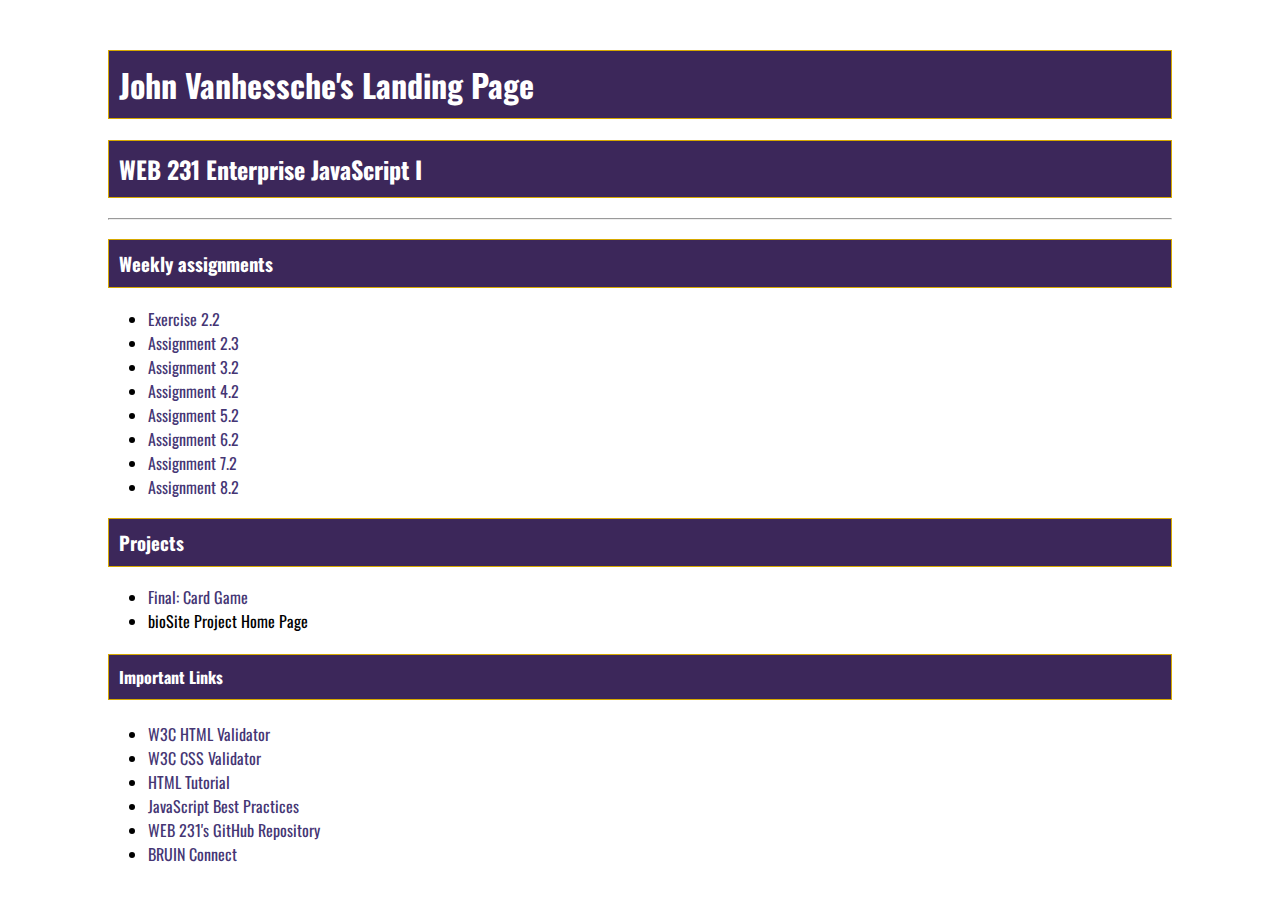
<file: index.html>
<!--
    Title: index.html
    Author: John Vanhessche
    Date: 7/11/2022
    Description: Landing page for WEB-231
    
    History:
    7/11/2022 - Added anchor link to assignment 8.2
    7/5/2022 - Added anchor link to assignment 7.2
    6/28/2022 - Added anchor link to assignment 6.2
    6/26/2022 - Added anchor link to assignment 5.2
    6/19/2022 - Added anchor link to assignment 4.2
    6/12/2022 - Added anchor link to assignment 3.2
    6/5/2022 - added anchor link to assignment 2.2, and 2.3.   
    
-->

<!DOCTYPE html>
<html lang="en">
<head>
    <meta charset="UTF-8">
    <meta http-equiv="X-UA-Compatible" content="IE=edge">
    <meta name="viewport" content="width=device-width, initial-scale=1.0">   
    <link rel="stylesheet" type="text/css" href="site.css"/>
    <link href="https://fonts.googleapis.com/css2?family=Oswald:wght@300;400;500;700&display=swap" rel="stylesheet">
    
    <title>WEB 231</title>
</head>
<body>
    <div id="container">
        <h1>John Vanhessche's Landing Page</h1>
        <h2>WEB 231 Enterprise JavaScript I</h2>
        <hr>
        <h3>Weekly assignments</h3>
        <ul>
            <li><a href="./week-2/vanhessche-exercise2.html">Exercise 2.2</a></li>
            <li><a href="./week-2/vanhessche-payroll.html">Assignment 2.3</a></li>
            <li><a href="./week-3/vanhessche-temp-conversion.html">Assignment 3.2</a></li>
            <li><a href="./week-4/vanhessche-number-game.html">Assignment 4.2</a></li> 
            <li><a href="./week-5/vanhessche-sequence-game.html">Assignment 5.2</a></li>
            <li><a href="./week-6/vanhessche-in-n-out-books.html">Assignment 6.2</a></li>
            <li><a href="./week-7/vanhessche-javazon.html">Assignment 7.2</a></li>
            <li><a href="./week-8/vanhessche-alphabet-game.html">Assignment 8.2</a></li>
        </ul>
        <h3>Projects</h3>
        <ul>
            <li><a href="./week-9/vanhessche-card-game.html">Final: Card Game</a></li>
            <li>bioSite Project Home Page</li>
        </ul>
        <h4>Important Links</h4>
        
        <ul>
            <li><a href="https://validator.w3.org/  ">W3C HTML Validator</a></li>
            <li><a href="http://jigsaw.w3.org/css-validator/ ">W3C CSS Validator</a></li>
            <li><a href="https://www.w3schools.com/html/">HTML Tutorial</a></li>
            <li><a href="https://www.w3schools.com/js/js_best_practices.asp  ">JavaScript Best Practices</a></li>
            <li><a href="https://github.com/buwebdev/web-231 ">WEB 231's GitHub Repository</a></li>
            <li><a href="https://bruinconnect.bellevue.edu/ ">BRUIN Connect</a></li>
        </ul>
    </div>
</body>
</html>
</file>
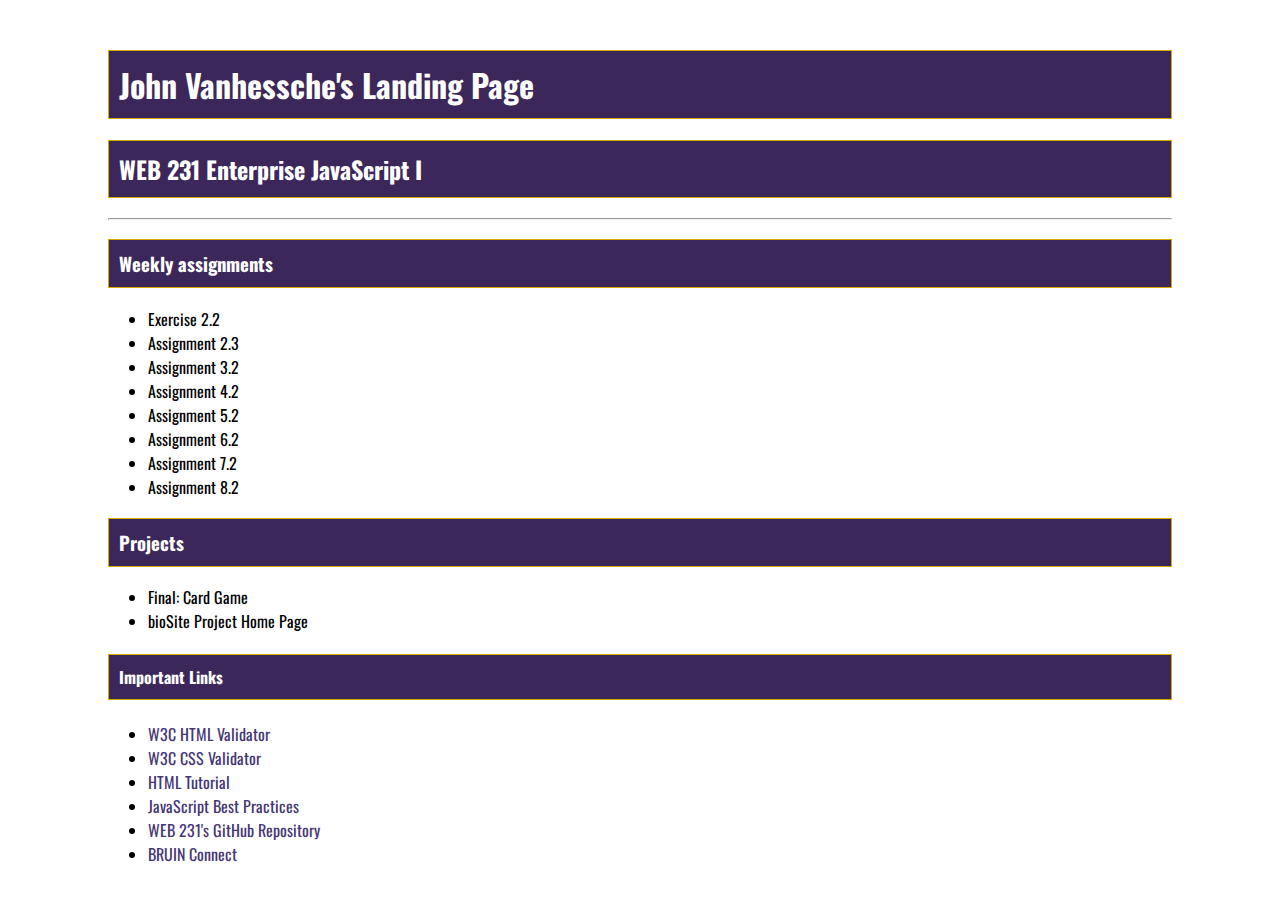
<file: week-1/assignment-3/index.html>
<!DOCTYPE html>
<html lang="en">
<head>
    <meta charset="UTF-8">
    <meta http-equiv="X-UA-Compatible" content="IE=edge">
    <meta name="viewport" content="width=<div>, initial-scale=1.0">    
    <link rel="stylesheet" type="text/css" href="site.css"/>
    <link href="https://fonts.googleapis.com/css2?family=Oswald:wght@300;400;500;700&display=swap" rel="stylesheet">
    
    <title>WEB 231</title>
</head>
<body>
    <div id="container">
        <h1>John Vanhessche's Landing Page</h1>
        <h2>WEB 231 Enterprise JavaScript I</h2>
        <hr>
        <h3>Weekly assignments</h3>
        <ul>
            <li>Exercise 2.2</li>
            <li>Assignment 2.3</li>
            <li>Assignment 3.2</li>
            <li>Assignment 4.2</li>
            <li>Assignment 5.2</li>
            <li>Assignment 6.2</li>
            <li>Assignment 7.2</li>
            <li>Assignment 8.2</li>
        </ul>
        <h3>Projects</h3>
        <ul>
            <li>Final: Card Game</li>
            <li>bioSite Project Home Page</li>
        </ul>
        <h4>Important Links</h4>
        
        <ul>
            <li><a href="https://validator.w3.org/  ">W3C HTML Validator</a></li>
            <li><a href="http://jigsaw.w3.org/css-validator/ ">W3C CSS Validator</a></li>
            <li><a href="https://www.w3schools.com/html/">HTML Tutorial</a></li>
            <li><a href="https://www.w3schools.com/js/js_best_practices.asp  ">JavaScript Best Practices</a></li>
            <li><a href="https://github.com/buwebdev/web-231 ">WEB 231's GitHub Repository</a></li>
            <li><a href="https://bruinconnect.bellevue.edu/ ">BRUIN Connect</a></li>
        </ul>
    </div>
</body>
</html>
</file>
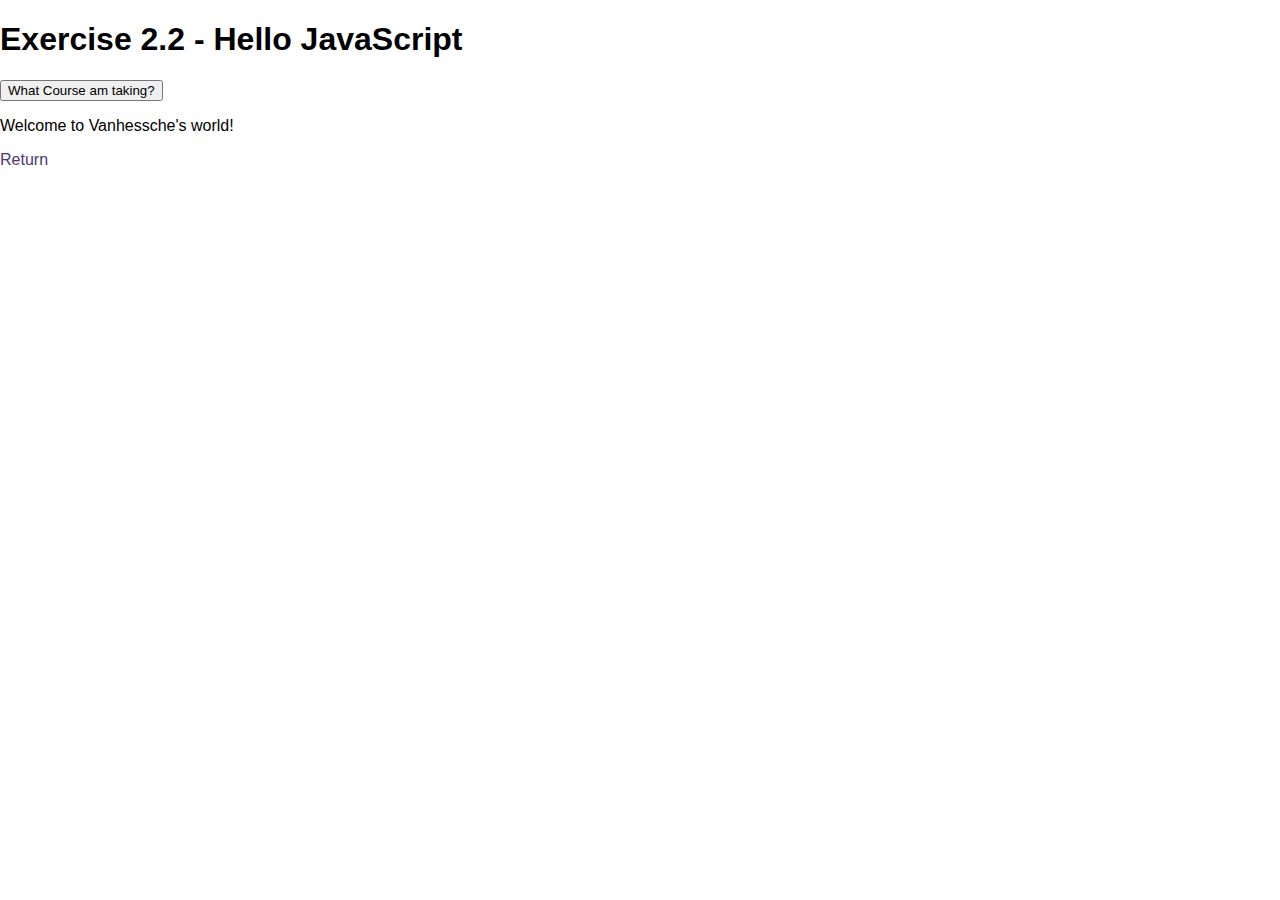
<file: week-2/vanhessche-exercise2.html>
<!--
    Title: vanhessche-exercise2.html
    Author: John Vanhessche
    Date: 6/5/2022
    Description: HTML file for exercise 2.2
-->

<!DOCTYPE html>
<html lang="en">
<head>
    <meta charset="UTF-8">
    <meta http-equiv="X-UA-Compatible" content="IE=edge">
    <meta name="viewport" content="width=<device-width>, initial-scale=1.0">
    <link rel="stylesheet" type="text/css" href="../global.css">
    <title>Exercise 2.2</title>
</head>
<body>
    <h1>Exercise 2.2 - Hello JavaScript</h1>
    <button type="button" id="btnMyCourse">What Course am taking?</button>
    <p id="txtMyWorld">here</p>
    <a class="return-home" href="../index.html">Return</a>


    <script>
        //changes innerText of paragraph
        document.getElementById("txtMyWorld").innerHTML = "Welcome to Vanhessche's world!";

        //creates window alert upon button click.
        document.querySelector("#btnMyCourse").addEventListener("click", function() {
            alert("Web 231 - Enterprise JavaScript I");
        })
    </script>
    
</body>    
</html>
</file>
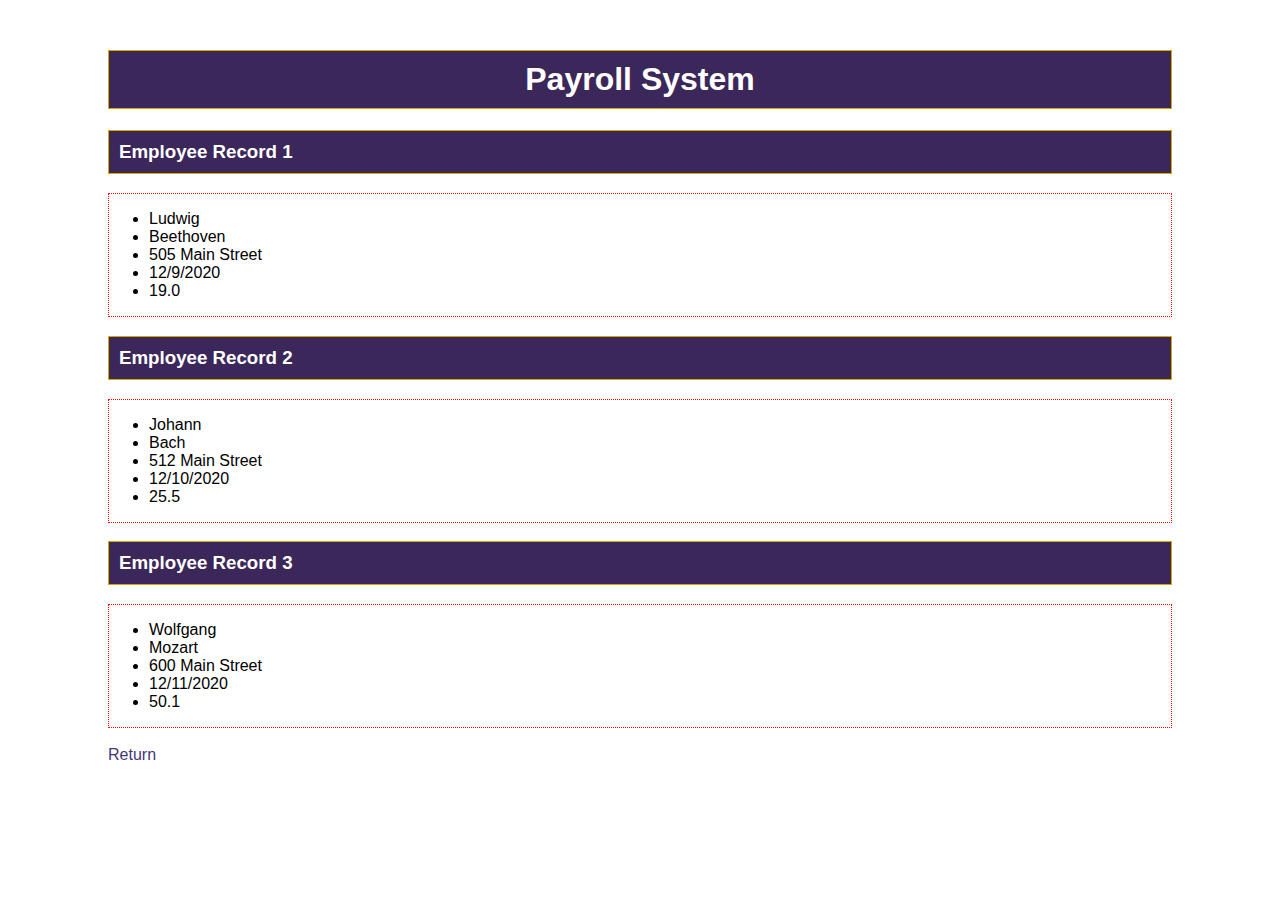
<file: week-2/vanhessche-payroll.html>
<!--
    Title: vanhessche-payroll.html
    Author: John Vanhessche
    Date: 6/5/2022
    Description: html page for assignment 2.3.
-->

<!DOCTYPE html>
<html lang="en">
<head>
    <meta charset="UTF-8">
    <meta http-equiv="X-UA-Compatible" content="IE=edge">
    <meta name="viewport" content="width=device-width, initial-scale=1.0">
    <link rel="stylesheet" type="text/css" href="../site.css"/>  
    <link rel="stylesheet" type="text/css" href="vanhessche-payroll.css"/>   
    <title>Payroll</title>
</head>
<body>
    <div id="container">
        <h1 id="payroll-header">Payroll System</h1>
        <h3>Employee Record 1</h3>
        <div class="record">
            <ul>
                <li id="txtFirstNameLudwig"></li>
                <li id="txtLastNameBeethoven"></li>
                <li id="txtAddressLudwig"></li>
                <li id="txtHireDateLudwig"></li>
                <li id="txtPayRateLudwig"></li>
            </ul>
        </div>
        <h3>Employee Record 2</h3>
        <div class="record">
            <ul>
                <li id="txtFirstNameJohann"></li>
                <li id="txtLastNameBach"></li>
                <li id="txtAddressJohann"></li>
                <li id="txtHireDateJohann"></li>
                <li id="txtPayRateJohann"></li>
            </ul>
        </div>
        <h3>Employee Record 3</h3>
        <div class="record">
            <ul>
                <li id="txtFirstNameWolfgang"></li>
                <li id="txtLastNameMozart"></li>
                <li id="txtAddressWolfgang"></li>
                <li id="txtHireDateWolfgang"></li>
                <li id="txtPayRateWolfgang"></li>
            </ul>
        </div>
        
        <br>
        <a href="../index.html">Return</a>

    </div>   

    <script>
    //Declaration of record variables
    //ToDo - These could probably be arrays, with a for loop to set the innerHTML.  I would set array such as let firstName = ["Ludwig", "Johann", "Wolfgang"];  This way
    //you're only declaring five variables instead of 15.  Also, what if you add a 4th employee?  It'd be much easier to another record to an array, rather than
    //declaring more variables.  I didn't want to take this approach because the assignment specifically says to create each variable independently.  
    //The id's in the html would change to something like txtFirstName0, 1, 2, and so forth.
        
        let firstNameRec1 = "Ludwig";
        let lastNameRec1 = "Beethoven";
        let addressRec1 = "505 Main Street";
        let hireDateRec1 = "12/9/2020";
        let payRateRec1 = 18.95467;

        let firstNameRec2 = "Johann";
        let lastNameRec2 = "Bach";
        let addressRec2 = "512 Main Street";
        let hireDateRec2 = "12/10/2020";
        let payRateRec2 = 25.54356;

        let firstNameRec3 = "Wolfgang";
        let lastNameRec3 = "Mozart";
        let addressRec3 = "600 Main Street";
        let hireDateRec3 = "12/11/2020";
        let payRateRec3 = 50.10354;
        
    //changing innerHTML of lists.
    //ToDo:  For each of these I would do a for loop to loop through an array. For example, for the first name, I'd use something like: 
    //   for (i = 0; i < txtFirstName[i].length; i++){
    //       document.getElementByID(txtFirstName[i]).innerHtml = firstName[i];
    // }
    // Haven't learned about for loops in this class yet, so followed the assignment instructions as given.  

        //First Name
        document.getElementById("txtFirstNameLudwig").innerHTML = firstNameRec1;
        document.getElementById("txtFirstNameJohann").innerHTML = firstNameRec2;
        document.getElementById("txtFirstNameWolfgang").innerHTML = firstNameRec3;

        //Last Name
        document.getElementById("txtLastNameBeethoven").innerHTML = lastNameRec1;
        document.getElementById("txtLastNameBach").innerHTML = lastNameRec2;
        document.getElementById("txtLastNameMozart").innerHTML = lastNameRec3;

        //Address
        document.getElementById("txtAddressLudwig").innerHTML = addressRec1;
        document.getElementById("txtAddressJohann").innerHTML = addressRec2;
        document.getElementById("txtAddressWolfgang").innerHTML = addressRec3;

        //Hire Date
        document.getElementById("txtHireDateLudwig").innerHTML = new Date(hireDateRec1).toLocaleDateString("en-US");
        document.getElementById("txtHireDateJohann").innerHTML = new Date(hireDateRec2).toLocaleDateString("en-US");
        document.getElementById("txtHireDateWolfgang").innerHTML = new Date(hireDateRec3).toLocaleDateString("en-US");

        //Pay Rate
        document.getElementById("txtPayRateLudwig").innerHTML = payRateRec1.toFixed(1);
        document.getElementById("txtPayRateJohann").innerHTML = payRateRec2.toFixed(1);
        document.getElementById("txtPayRateWolfgang").innerHTML = payRateRec3.toFixed(1);

    </script>
    
</body>
</html>
</file>
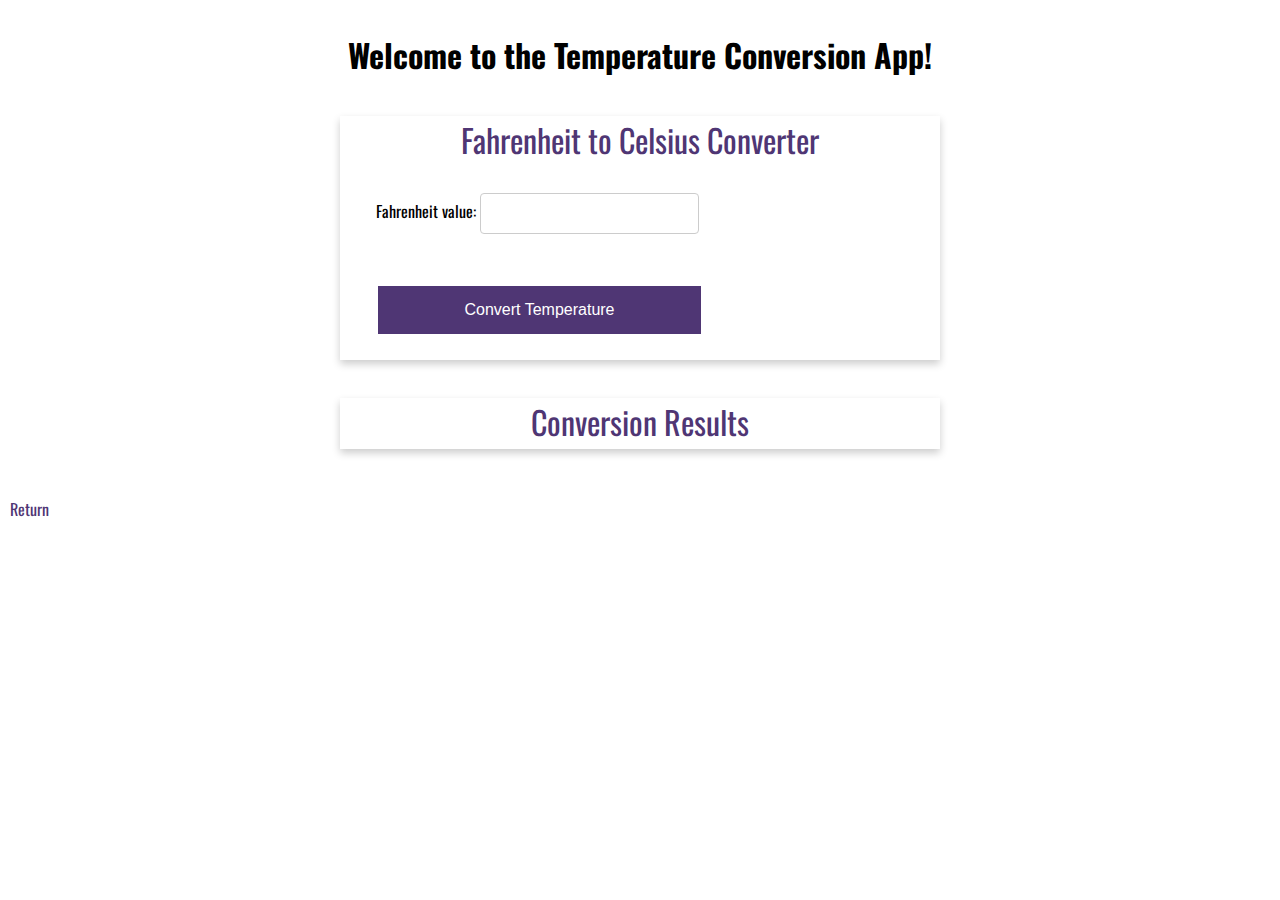
<file: week-3/vanhessche-temp-conversion.html>
<!--
    Title: vanhessche-temp-conversion.html
    Author: John Vanhessche
    Date: 6/12/2022
    Description: html page for assignment 3.2
-->

<!DOCTYPE html>
<html lang="en">
<head>
    <meta charset="UTF-8">
    <meta http-equiv="X-UA-Compatible" content="IE=edge">
    <meta name="viewport" content="width=device-width, initial-scale=1.0">
    <link rel="stylesheet" type="text/css" href="./vanhessche-temp-conversion.css">
    <link rel="stylesheet" type="text/css" href="../global.css">    
    <link href="https://fonts.googleapis.com/css2?family=Oswald:wght@300;400;500;700&display=swap" rel="stylesheet" />
    <title>Temp Conversion</title>
</head>
<body>    
    <div id="container">
        <!-- This is the container for the input area-->
        <h1 class="app-header">Welcome to the Temperature Conversion App!</h1>
        <div id="form-example">
            <div class="card">
                <div class="card-title">Fahrenheit to Celsius Converter</div>
                <div class="card-content">
                    <div class="form">
                        <div class="form-field">
                            <label for="txtFahrenheit">Fahrenheit value:</label>                            
                            <input type="text" class="input" id="txtFahrenheit" name="txtFahrenheit"/>
                        </div>
                        <div class="form-field">
                            <button class="btn btn-primary full-width" id="btnSubmit">Convert Temperature</button>
                        </div>                    
                    </div>
                </div>
            </div>
        </div> 
        <div id="form-results-example">
            <div class="card">
                <div class = "card-title">Conversion Results</div>
                <div class = "card-content" id ="results"></div>
            </div>                     
        </div>
        <br><br>
        <a class="return-home" href="../index.html">Return</a>
    </div>
    <script>
        //Capturing the input in txtFahrenheit when user clicks on button, then assigning to fahrenheit variable.  Then converting fahrenheit variable to celsius.  
        document.getElementById("btnSubmit").onclick = function() {
            let fahrenheit = document.getElementById("txtFahrenheit").value;
            document.getElementById("results").innerHTML = ((parseFloat(fahrenheit)-32) /1.8).toFixed(2);
        }
    </script>
</body>
</html>
</file>
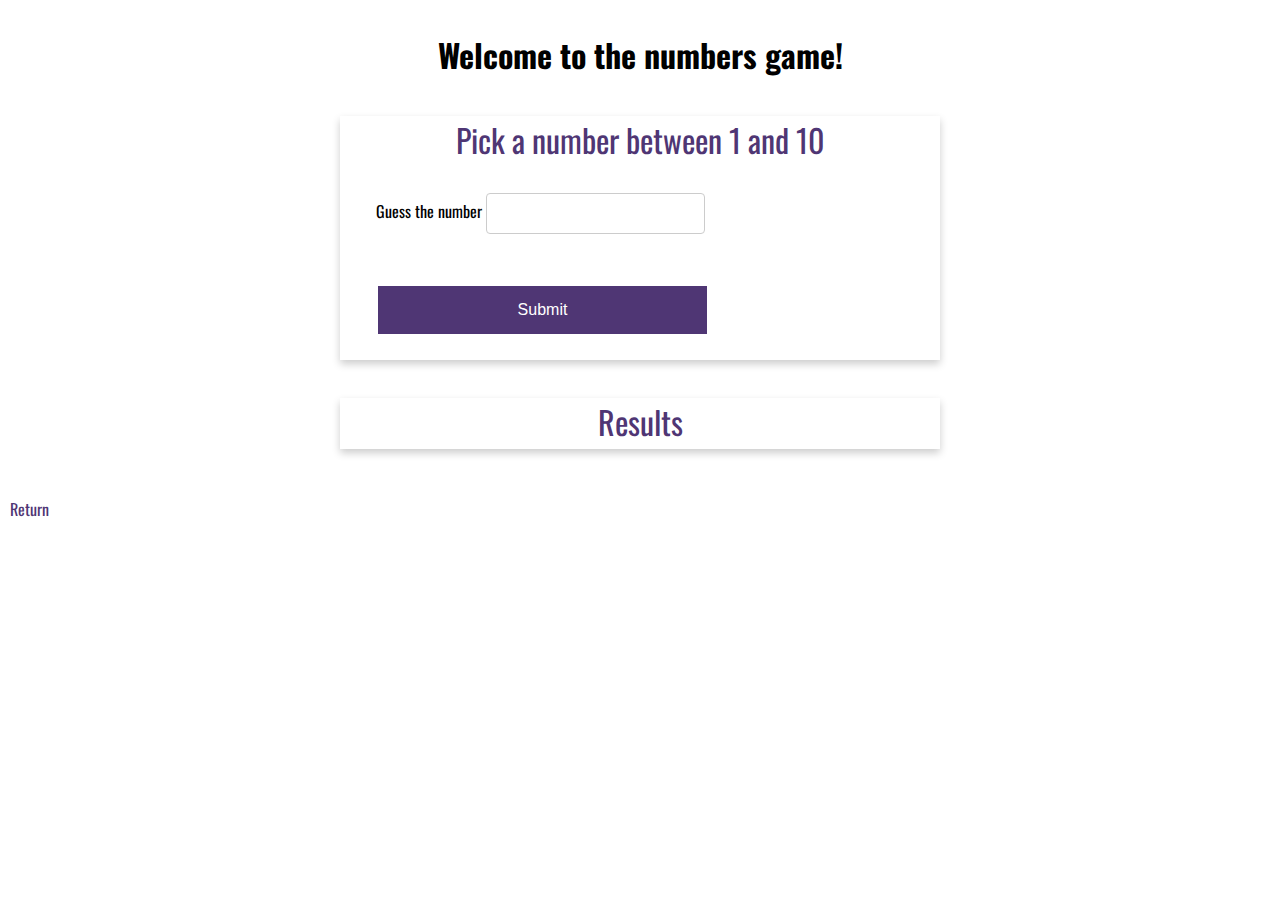
<file: week-4/vanhessche-number-game.html>
<!--
    Title: vanhessche-number-game.html
    Author: John Vanhessche
    Date: date
    Description: This is the guess the number game for assignment 4.2.
-->

<!DOCTYPE html>
<html lang="en">
<head>
    <meta charset="UTF-8">
    <meta http-equiv="X-UA-Compatible" content="IE=edge">
    <meta name="viewport" content="width=device-width, initial-scale=1.0">
    <link rel="stylesheet" type="text/css" href="vanhessche-number-game.css"/>
    <link rel="stylesheet" type="text/css" href="../global.css" />
    <link href="https://fonts.googleapis.com/css2?family=Oswald:wght@300;400;500;700&display=swap" rel="stylesheet" />
    <title>Numbers Game</title>
</head>
<body>
    <!--Main div container for the program.  All other html code will be inside this container.-->
    <div id="container">
        <h1 class="app-header">Welcome to the numbers game!</h1>
        <div id="form-example">                 <!--This is the container for the form-->
            <div class="card">
                <div class="card-title">Pick a number between 1 and 10</div>
                <div class="card-content">
                    <div class="form">
                        <div class="form-field">
                            <label for="txtMyNumber">Guess the number</label>
                            <input type="text" class="input" id="txtMyNumber" name="myName"/>
                        </div>                        
                        <div class="form-field">
                            <button class="btn btn-primary full-width" id="btnSubmit">Submit</button>
                        </div>
                    </div>
                </div>
            </div>
        </div>
        <div id="form-results-example">          <!--This is the container for the results-->
            <div class="card">
                <div class="card-title">Results</div>
                <div class="card-content" id="results"></div>
            </div>
        </div>        
        <br><br>
        <a class="return-home" href="../index.html">Return</a>               
    </div>  
    <script>   
        //Creates a random number after the window loads.  The only way I could figure to do this was set the variable in local storage.  This way I can access it the btnSubmit
        //function later on.  For the life of me, I couldn't figure out how to access the rnd variable outside the scope of the onLoad function.  This will also allow the user
        //to continue making guesses until the get the correct number.  I used window.onLoad to ensure the html loads all the way before kicking off the function.

        window.onload = function(){
            const rnd = Math.floor((Math.random() * 10) + 1);
            localStorage.setItem("randNum", rnd);
        }

        //This is the function to compare the numbers. First do a check that the input is valid, if not let the user know, if so, proceed with the check.  Need to 
        //parse the myNumber to an integer.  Using local variable rndNum and retrieving randNum value from local storage key.
        
        document.getElementById("btnSubmit").onclick = function(){
            const rndNum = parseInt(localStorage.getItem("randNum"));
            let myNumber = parseInt(document.getElementById("txtMyNumber").value);
            if (myNumber < 1 || myNumber > 10 || !Number.isInteger(myNumber)) {
                document.getElementById("results").innerHTML = `Not a valid number.  Pick a number between 1 and 10.`;
            } else {
                    if(myNumber < rndNum) {
                    document.getElementById("results").innerHTML = `The number is greater than ${myNumber}.`;
                } else if (myNumber > rndNum) {
                    document.getElementById("results").innerHTML = `The number is less than ${myNumber}.`;
                } else {
                    document.getElementById("results").innerHTML = `Congratulations!  You picked the correct number!`;
                }
            }            
        }
    </script>  
</body>
</html>
</file>
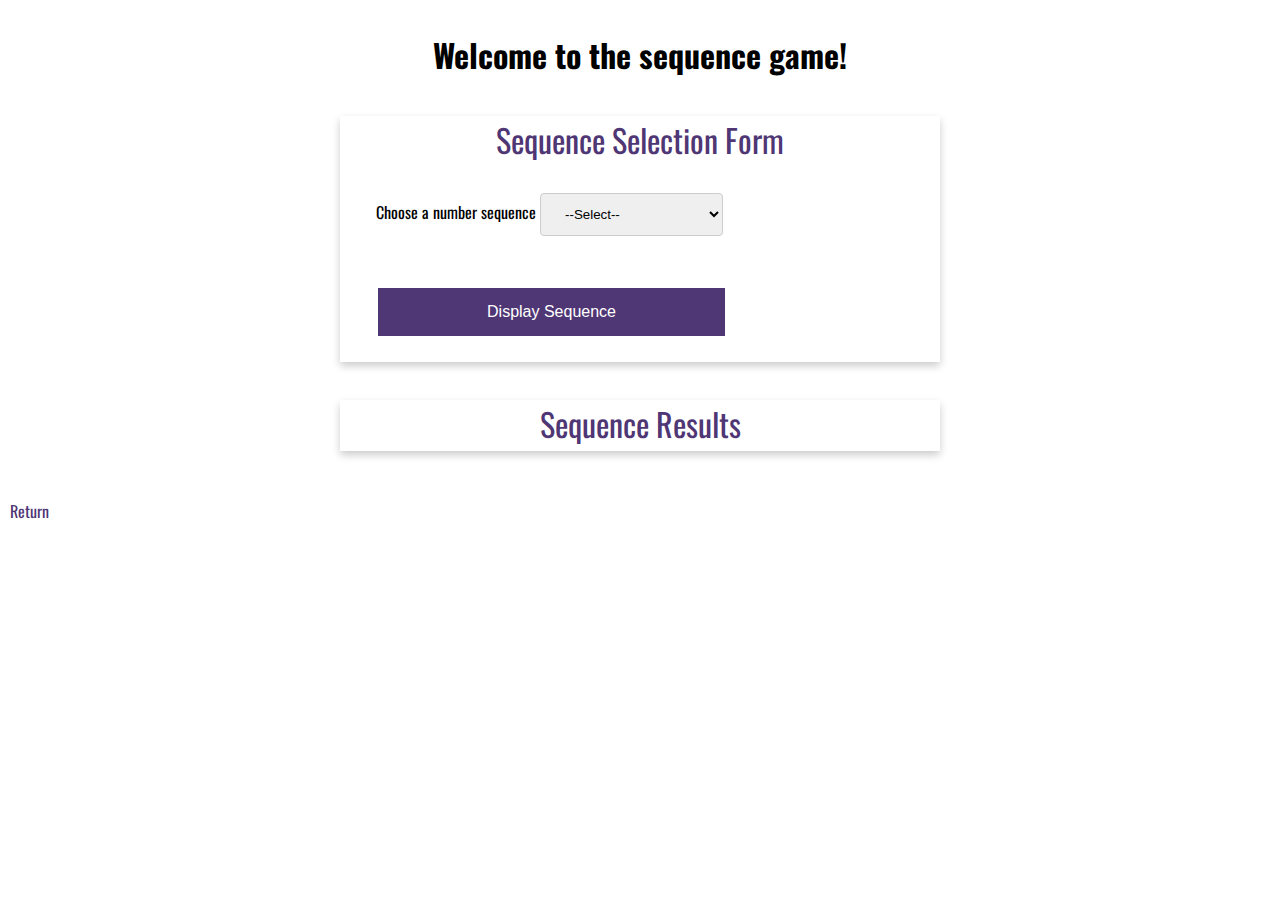
<file: week-5/vanhessche-sequence-game.html>
<!--
    Title: vanhessche-sequence-game.html
    Author: John Vanhessche
    Date: 6/22/2022
    Description: This is the html for the sequence game for assignment 5.2.
-->

<!DOCTYPE html>
<html lang="en">
<head>
    <meta charset="UTF-8">
    <meta http-equiv="X-UA-Compatible" content="IE=edge">
    <meta name="viewport" content="width=device-width, initial-scale=1.0">
    <link rel="stylesheet" type="text/css" href="vanhessche-sequence-game.css"/>
    <link rel="stylesheet" type="text/css" href="../global.css" />
    <link href="https://fonts.googleapis.com/css2?family=Oswald:wght@300;400;500;700&display=swap" rel="stylesheet" />
    <title>Sequence Game</title>
</head>
<body>
    <!--Main div container for the program.  All other html code will be inside this container.-->
    <div id="container">
        <h1 class="app-header">Welcome to the sequence game!</h1>
        <div id="form-example">                 <!--This is the container for the form-->
            <div class="card">
                <div class="card-title">Sequence Selection Form</div>
                <div class="card-content">
                    <div class="form">
                        <div class="form-field">
                            <label for="sequence">Choose a number sequence</label>
                            <!-- <input type="text" class="input" id="txtMyName" name="myName"/> -->
                            <select id="sequence" class="drop-down-menu">
                                <option value="select">--Select--</option>
                                <option value="fibonacci">Fibonacci Sequence</option>
                                <option value="even">Even Numbers</option>
                                <option value="odd">Odd Numbers</option>
                            </select>
                        </div>                        
                        <div class="form-field">
                            <button class="btn btn-primary full-width" id="btnDisplaySequence">Display Sequence</button>
                        </div>
                    </div>
                </div>
            </div>
        </div>
        <div id="form-results-example">          <!--This is the container for the results-->
            <div class="card">
                <div class="card-title">Sequence Results</div>
                <div class="card-content" id="results"></div>
            </div>
        </div>
        <br><br>
        <a class="return-home" href="../index.html">Return</a>
    </div>  
    <script>
        document.getElementById("btnDisplaySequence").onclick = function() {

            // assignment of variables to be used later on.

            let num1 = 0;
            let num2 = 1;
            let next = 0;                       
            const choice = document.getElementById("sequence").value;  
            let fibonacciSequenceText = "";  
            let evenResults = "";
            let oddResults = "";        
            
            //Definition of the fibonacci sequence, even, and odd number sequence, and append of results html.  Each sequence uses a different loop, per the assignment.
            //There is also a message if the user selects something in error.
            if(choice === "fibonacci") {                
                while (num1 < 40){
                    fibonacciSequenceText += num1 + ", ";                    
                    next = num1 + num2;
                    num1 = num2;
                    num2 = next;                  
                }
                document.getElementById("results").innerHTML=fibonacciSequenceText.slice(0, -2);                
            } else if (choice === "even") {
                let i = 2; 
                do {
                    if(i % 2 == 0){
                        num1 = i;                         
                        i++;
                        evenResults += num1 + ", ";                                                                      
                    } document.getElementById("results").innerHTML=evenResults.slice(0,-2);                                
                } while(++i <= 20);
            } else if (choice === "odd") {
                for(let i = 1; i <= 20; i++){
                    if (i % 2 == 1) {
                        num1 = i;                        
                        i++;
                        oddResults += num1 + ", ";
                    }                
               } document.getElementById("results").innerHTML=oddResults.slice(0, -2);        
            } else {
                alert("Invalid selection, please try again.");
            }
        }
    </script>  
</body>
</html>
</file>
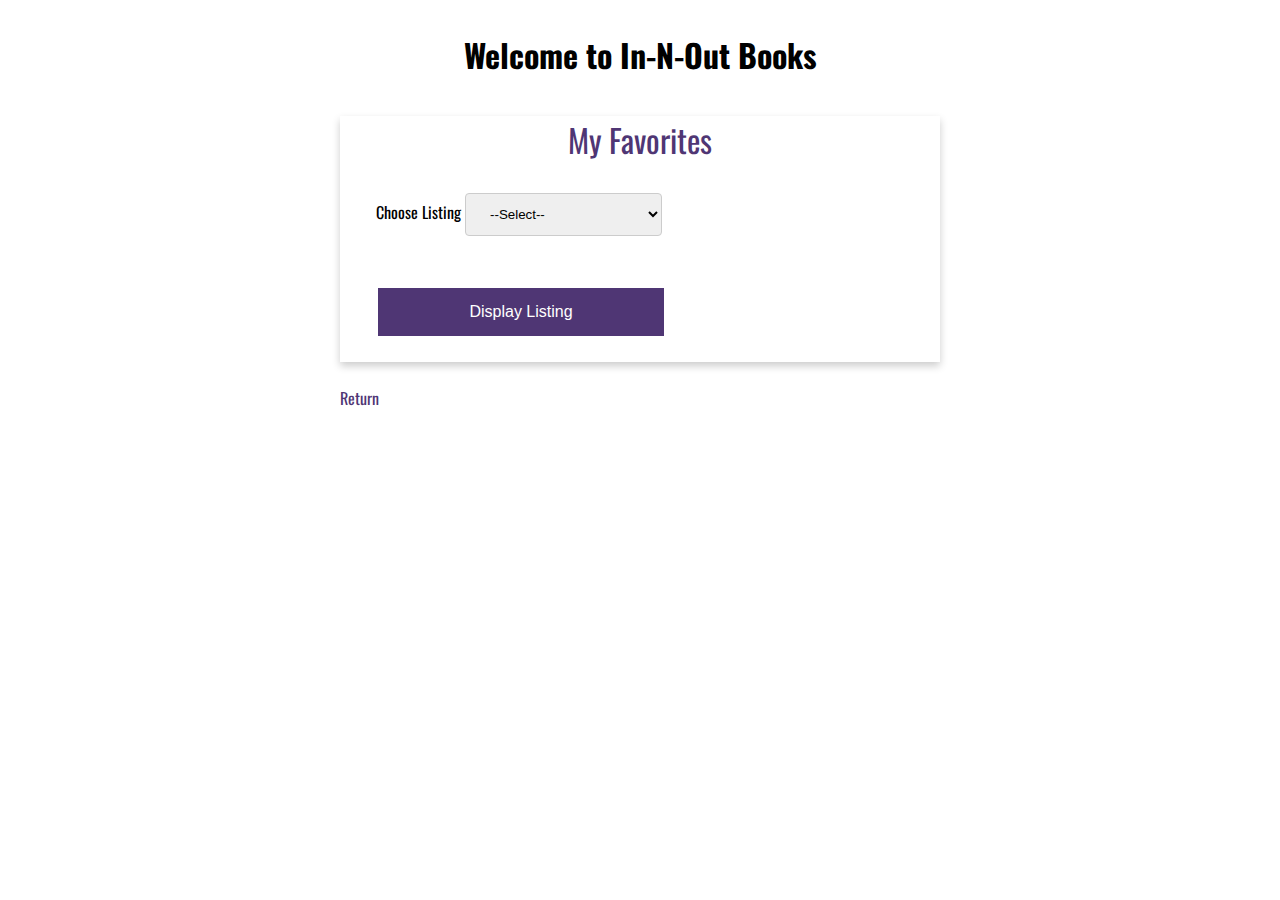
<file: week-6/vanhessche-in-n-out-books.html>
<!--
    Title: vanhessche-in-n-out-books.html
    Author: John Vanhessche
    Date: 6/27/2022
    Description: This is the html page for assignment 6.2.
-->

<!DOCTYPE html>
<html lang="en">
<head>
    <meta charset="UTF-8">
    <meta http-equiv="X-UA-Compatible" content="IE=edge">
    <meta name="viewport" content="width=device-width, initial-scale=1.0">
    <link rel="stylesheet" type="text/css" href="./vanhessche-in-n-out-books.css"/>
    <link rel="stylesheet" type="text/css" href="../global.css" />
    <link href="https://fonts.googleapis.com/css2?family=Oswald:wght@300;400;500;700&display=swap" rel="stylesheet" />
    <title>In-N-Out-Books</title>
</head>
<body>
    <!--Main div container for the program.  All other html code will be inside this container.-->
    <div id="container">
        <h1 class="app-header">Welcome to In-N-Out Books</h1>
        <div id="form-example">                 <!--This is the container for the form-->
            <div class="card">
                <div class="card-title">My Favorites</div>
                <div class="card-content">
                    <div class="form">
                        <div class="form-field">
                            <label for="favoriteList">Choose Listing</label>
                            <select id="favoriteList" class="drop-down-menu">
                                <option value="select">--Select--</option>
                                <option value="books">Top 3 Favorite Books</option>
                                <option value="authors">Top 3 Favorite Authors</option>
                            </select>
                        </div>                        
                        <div class="form-field">
                            <button class="btn btn-primary full-width" id="btnDisplayListing">Display Listing</button>
                        </div>
                    </div>
                </div>                
            </div>
            <br>
            <a class="return-home" href="../index.html">Return</a>
        </div>
        <div id="form-results-example">          <!--This is the container for the results-->
            <div class="card">
                <div id="favorite-books">
                    <div class="card-title">Top 3 Favorite Books</div>
                    <table>
                        <tr>
                            <th>ISBN</th>
                            <th>Title</th>
                            <th>Pages</th>
                        </tr>                    
                        <tr>
                            <td id="txtTheStandIsbn"></td>
                            <td id="txtTheStandTitle"></td>
                            <td id="txtTheStandPages"></td>
                        </tr>
                        <tr>
                            <td id="txtTheForgottenIsbn"></td>
                            <td id="txtTheForgottenTitle"></td>
                            <td id="txtTheForgottenPages"></td>
                        </tr>
                        <tr>
                            <td id="txtTakenForARideIsbn"></td>
                            <td id="txtTakenForARideTitle"></td>
                            <td id="txtTakenForARidePages"></td>
                        </tr>
                    </table>
                </div>
                <div id="favorite-authors">
                    <div class="card-title">Top 3 Favorite Authors</div>
                    <table>
                        <tr>
                            <th>Name</th>
                            <th>Genre</th>                            
                        </tr>                    
                        <tr>
                            <td id="txtStephenKingName"></td>
                            <td id="txtStephenKingGenre"></td>
                        </tr>
                        <tr>
                            <td id="txtTomClanceyName"></td>
                            <td id="txtTomClanceyGenre"></td>
                        </tr>
                        <tr>
                            <td id="txtDeanKoontzName"></td>
                            <td id="txtDeanKoontzGenre">genre 3</td>
                        </tr>
                    </table>
                </div>                
            </div>
        </div>
    </div>  
    <script>

        //Declaration of book and author objects. Variable naming convention follow object title, for the most part.  
        //Used const instead of let as I understand this is more common with object declaration. 
        //Just put them all on one line due to the short length, and it looked cleaner to me. 
        const bookTheStand = {isbn: 9780385121682, title: "The Stand", pages: 823};
        const bookTheForgotten = {isbn: 9780451224958, title: "The Forgotten 500", pages: 336};
        const bookTakenRide = {isbn: 9780060934484, title: "Taken for a Ride", pages: 432};
        const authorStephenKing = {name: "Stephen King", genre: "Horror"};
        const authorTomClancey = {name: "Tom Clancey", genre: "Techno-Thriller"};
        const authorDeanKoontz = {name: "Dean Koontz", genre: "Suspense"};
        
        //declaration of books and authors variables to set table display to none on initial page load.
        let books = document.getElementById("favorite-books");
        books.style.display="none";
        let authors = document.getElementById("favorite-authors");
        authors.style.display="none";

        //Data and table binding for favorite books.  Binding object data to table based on td id's. 
        document.getElementById("txtTheStandIsbn").innerHTML = bookTheStand.isbn;
        document.getElementById("txtTheStandTitle").innerHTML = bookTheStand.title;
        document.getElementById("txtTheStandPages").innerHTML = bookTheStand.pages;
        //
        document.getElementById("txtTheForgottenIsbn").innerHTML = bookTheForgotten.isbn;
        document.getElementById("txtTheForgottenTitle").innerHTML = bookTheForgotten.title;
        document.getElementById("txtTheForgottenPages").innerHTML = bookTheForgotten.pages;
        //
        document.getElementById("txtTakenForARideIsbn").innerHTML = bookTakenRide.isbn;
        document.getElementById("txtTakenForARideTitle").innerHTML = bookTakenRide.title;
        document.getElementById("txtTakenForARidePages").innerHTML = bookTakenRide.pages;
        
        //Data and table binding for favorite authors.  
        document.getElementById("txtStephenKingName").innerHTML = authorStephenKing.name;
        document.getElementById("txtStephenKingGenre").innerHTML = authorStephenKing.genre;
        //
        document.getElementById("txtTomClanceyName").innerHTML = authorTomClancey.name;
        document.getElementById("txtTomClanceyGenre").innerHTML = authorTomClancey.genre;  
        //
        document.getElementById("txtDeanKoontzName").innerHTML = authorDeanKoontz.name;
        document.getElementById("txtDeanKoontzGenre").innerHTML = authorDeanKoontz.genre;

        //Onclick function to enable/disable table display based on user selection.
        document.getElementById("btnDisplayListing").onclick = function() {
            let choice = document.getElementById("favoriteList").value;
            if (choice == "books") {
                books.style.display="block";
                authors.style.display="none";                
            } else if (choice == "authors") {
                books.style.display="none";
                authors.style.display="block";
            } else {                                //I debated using an else if then testing for --Select--, and using else to   
                books.style.display="none";         //capture any other invalid selections.  But decided just to use else, since 
                authors.style.display="none";       // --Select-- is an invalid selection, and I didn't like how the two 
            }                                       //statement blocks repeated each other.
        };
    </script>  
</body>
</html>
</file>
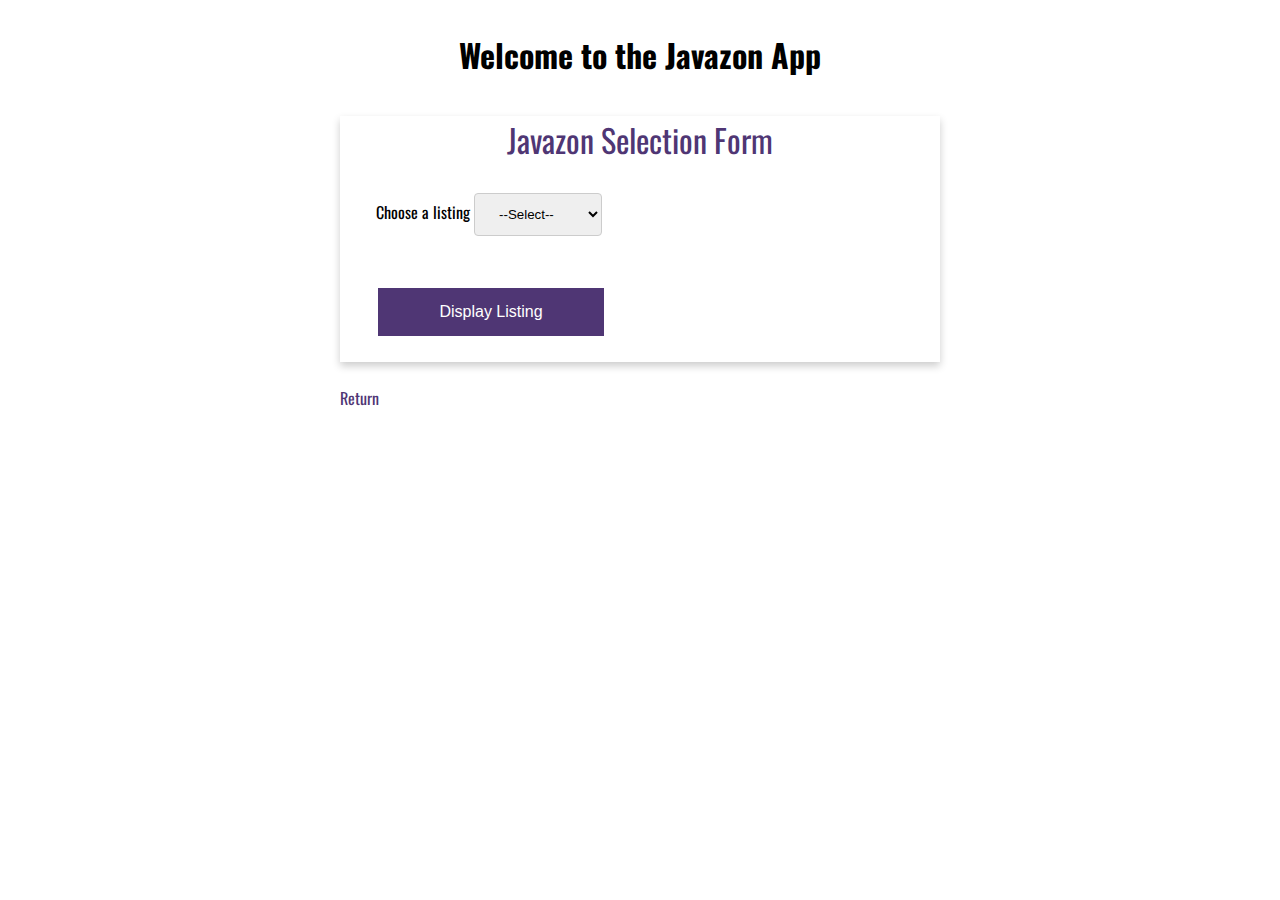
<file: week-7/vanhessche-javazon.html>
<!--
    Title: vanhessche-javazon.html
    Author: John Vanhessche
    Date: 7/5/2022
    Description: This is the html page for assignment 7.2.
-->

<!DOCTYPE html>
<html lang="en">
<head>
    <meta charset="UTF-8">
    <meta http-equiv="X-UA-Compatible" content="IE=edge">
    <meta name="viewport" content="width=device-width, initial-scale=1.0">
    <link rel="stylesheet" type="text/css" href="./vanhessche-javazon.css"/>
    <link rel="stylesheet" type="text/css" href="../global.css" />
    <link href="https://fonts.googleapis.com/css2?family=Oswald:wght@300;400;500;700&display=swap" rel="stylesheet" />
    <title>Javazon App</title>
</head>
<body>
    <!--Main div container for the program.  All other html code will be inside this container.-->
    <div id="container">
        <h1 class="app-header">Welcome to the Javazon App</h1>
        <div id="form-example">                 <!--This is the container for the form-->
            <div class="card">
                <div class="card-title">Javazon Selection Form</div>
                <div class="card-content">
                    <div class="form">
                        <div class="form-field">
                            <label for="listing">Choose a listing</label>
                            <select id="listing" class="drop-down-menu">
                                <option value="select">--Select--</option>
                                <option value="products">Products</option>
                                <option value="services">Services</option>
                                <option value="employees">Employees</option>
                            </select>
                        </div>                        
                        <div class="form-field">
                            <button class="btn btn-primary full-width" id="btnDisplayListing">Display Listing</button>
                        </div>
                    </div>
                </div>                
            </div>
            <br>
            <a class="return-home" href="../index.html">Return</a>
        </div>
        <div id="form-results-example">          <!--This is the container for the results-->
            <div class="card">
                <div id="products">
                    <div class="card-title">Javazon Products</div>
                    <table>
                        <tr>
                            <th>Product ID</th>
                            <th>Description</th>
                            <th>Price</th>
                            <th>Quantity</th>
                            <th>Total Value</th>
                        </tr>                    
                        <tr>
                            <td id="productHtmlCssId"></td>
                            <td id="productHtmlCssDesc"></td>
                            <td id="productHtmlCssPrice"></td>
                            <td id="productHtmlCssQuantity"></td>
                            <td id="productHtmlCssValue"></td>
                        </tr>
                        <tr>
                            <td id="productJavaScriptGuideId"></td>
                            <td id="productJavaScriptGuideDesc"></td>
                            <td id="productJavaScriptGuidePrice"></td>
                            <td id="productJavaScriptGuideQuantity"></td>
                            <td id="productJavaScriptGuideValue"></td>
                        </tr>
                        <tr>
                            <td id="productLearnJsDesignId"></td>
                            <td id="productLearnJsDesignDesc"></td>
                            <td id="productLearnJsDesignPrice"></td>
                            <td id="productLearnJsDesignQuantity"></td>
                            <td id="productLearnJsDesignValue"></td>
                        </tr>
                        <tr>
                            <td id="productExpressInActionId"></td>
                            <td id="productExpressInActionDesc"></td>
                            <td id="productExpressInActionPrice"></td>
                            <td id="productExpressInActionQuantity"></td>
                            <td id="productExpressInActionValue"></td>
                        </tr>
                        <tr>
                            <td id="productMongoDbId"></td>
                            <td id="productMongoDbDesc"></td>
                            <td id="productMongoDbPrice"></td>
                            <td id="productMongoDbQuantity"></td>
                            <td id="productMongoDbValue"></td>
                        </tr>
                    </table>
                </div>
                <div id="services">
                    <div class="card-title">Javazon Services</div>
                    <table>
                        <tr>
                            <th>Service ID</th>
                            <th>Description</th>
                            <th>Hourly Rate</th>
                            <th>Minimum Billable Hours</th>                            
                        </tr>                    
                        <tr>
                            <td id="serviceWebDesignId"></td>
                            <td id="serviceWebDesignDesc"></td>
                            <td id="serviceWebDesignRate"></td>
                            <td id="serviceWebDesignHours"></td>
                        </tr>
                        <tr>
                            <td id="serviceDevOpsId"></td>
                            <td id="serviceDevOpsDesc"></td>
                            <td id="serviceDevOpsRate"></td>
                            <td id="serviceDevOpsHours"></td>
                        </tr>
                        <tr>
                            <td id="serviceDatabaseId"></td>
                            <td id="serviceDatabaseDesc"></td>
                            <td id="serviceDatabaseRate"></td>
                            <td id="serviceDatabaseHours"></td>
                        </tr>
                    </table>
                </div> 
                <div id="employees">
                    <div class="card-title">Javazon Employees</div>
                    <table>
                        <tr>
                            <th>Employee ID</th>
                            <th>Last Name</th>
                            <th>First Name</th>
                            <th>Salary</th>                            
                        </tr>                    
                        <tr>
                            <td id="emplBeethovenLId"></td>
                            <td id="emplBeethovenLLast"></td>
                            <td id="emplBeethovenLFirst"></td>
                            <td id="emplBeethovenLSalary"></td>
                        </tr>
                        <tr>
                            <td id="emplBachMId"></td>
                            <td id="emplBachMLast"></td>
                            <td id="emplBachMFirst"></td>
                            <td id="emplBachMSalary"></td>
                        </tr>
                        <tr>
                            <td id="emplMozartWId"></td>
                            <td id="emplMozartWLast"></td>
                            <td id="emplMozartWFirst"></td>
                            <td id="emplMozartWSalary"></td>
                        </tr>
                        <tr>
                            <td id="emplBrahmsJId"></td>
                            <td id="emplBrahmsJLast"></td>
                            <td id="emplBrahmsJFirst"></td>
                            <td id="emplBrahmsJSalary"></td>
                        </tr>
                        <tr>
                            <td id="emplHaydnJId"></td>
                            <td id="emplHaydnJLast"></td>
                            <td id="emplHaydnJFirst"></td>
                            <td id="emplHaydnJSalary"></td>
                        </tr>                        
                    </table>
                </div>                   
            </div>
        </div>
    </div>  
    <script>

        //declaration of products, services, and employees variables to set table display to none on initial page load.
        let products = document.getElementById("products");
        products.style.display="none";
        let services = document.getElementById("services");
        services.style.display="none";
        let employees = document.getElementById("employees");
        employees.style.display="none";

        //Class creation for Product, Services, and Employees
        class Product {
            constructor(id, description, price, quantity) {
                this.id = id;
                this.description = description;
                this.price = price;
                this.quantity = quantity;
                this.totalValue = this.quantity * this.price;
            }
        };

        class Services {
            constructor(id, description, hourlyRate, min) {
                this.id = id;
                this.description = description;
                this.hourlyRate = hourlyRate;
                this.min = min;
            }
        };

        class Employee {
            constructor(id, firstName, lastName, salary){
                this.id = id;
                this.firstName = firstName;
                this.lastName = lastName;
                this.salary = salary;
            }
        };

        //Class object declarations for products, services, and employees.
        const productHtmlCss = new Product (9781118008188, "HTML and CSS: Design and Build Websites", 22.26, 10);
        const productJavaScriptGuide = new Product (9781491952023, "Javascript: the Definitive Guide 7/E", 41.33, 7);
        const productLearnJsDesign = new Product (9781449331818, "Learning JavaScript Design Patterns 1/E", 25.99, 3);
        const productExpressInAction = new Product(9781617292422, "Express in Action: Writing, building, and testing Node.js applications 1/E", 34.91, 3);
        const productMongoDb = new Product(9781491954461, "MongoDB The Definitive Guide", 33.70, 8);

        const serviceWebDesign = new Services (100, "Website Design", 150.00, 25);
        const serviceDevOps = new Services (101, "DevOps Consulting", 125.00, 50);
        const serviceDatabase = new Services (102, "Database Design", 125.00, 15);
       
        const emplBeethovenL = new Employee (1007, "Ludwig", "Beethoven", 13.99);
        const emplBachM = new Employee (1008, "Johann", "Bach", 22.30);
        const emplMozartW = new Employee (1009, "Wolfgang", "Mozart", 19.50);
        const emplBrahmsJ = new Employee (1010, "Johannes", "Brahms", 12.00);
        const emplHaydnJ = new Employee (1011, "Joseph", "Haydn", 32.50);

        //Data binding for products to table.
        document.getElementById("productHtmlCssId").innerHTML = productHtmlCss.id;
        document.getElementById("productHtmlCssDesc").innerHTML = productHtmlCss.description;
        document.getElementById("productHtmlCssPrice").innerHTML = parseFloat(productHtmlCss.price).toFixed(2);
        document.getElementById("productHtmlCssQuantity").innerHTML = productHtmlCss.quantity;
        document.getElementById("productHtmlCssValue").innerHTML = parseFloat(productHtmlCss.totalValue).toFixed(2);

        document.getElementById("productJavaScriptGuideId").innerHTML = productJavaScriptGuide.id;
        document.getElementById("productJavaScriptGuideDesc").innerHTML = productJavaScriptGuide.description;
        document.getElementById("productJavaScriptGuidePrice").innerHTML = parseFloat(productJavaScriptGuide.price).toFixed(2);
        document.getElementById("productJavaScriptGuideQuantity").innerHTML = productJavaScriptGuide.quantity;
        document.getElementById("productJavaScriptGuideValue").innerHTML = parseFloat(productJavaScriptGuide.totalValue).toFixed(2);

        document.getElementById("productLearnJsDesignId").innerHTML = productLearnJsDesign.id;
        document.getElementById("productLearnJsDesignDesc").innerHTML = productLearnJsDesign.description;
        document.getElementById("productLearnJsDesignPrice").innerHTML = parseFloat(productLearnJsDesign.price).toFixed(2);
        document.getElementById("productLearnJsDesignQuantity").innerHTML = productLearnJsDesign.quantity;
        document.getElementById("productLearnJsDesignValue").innerHTML = parseFloat(productLearnJsDesign.totalValue).toFixed(2);

        document.getElementById("productExpressInActionId").innerHTML = productExpressInAction.id;
        document.getElementById("productExpressInActionDesc").innerHTML = productExpressInAction.description;
        document.getElementById("productExpressInActionPrice").innerHTML = parseFloat(productExpressInAction.price).toFixed(2);
        document.getElementById("productExpressInActionQuantity").innerHTML = productExpressInAction.quantity;
        document.getElementById("productExpressInActionValue").innerHTML = parseFloat(productExpressInAction.totalValue).toFixed(2);

        document.getElementById("productMongoDbId").innerHTML = productMongoDb.id;
        document.getElementById("productMongoDbDesc").innerHTML = productMongoDb.description;
        document.getElementById("productMongoDbPrice").innerHTML = parseFloat(productMongoDb.price).toFixed(2);
        document.getElementById("productMongoDbQuantity").innerHTML = productMongoDb.quantity;
        document.getElementById("productMongoDbValue").innerHTML = parseFloat(productMongoDb.totalValue).toFixed(2);
        

        //Data binding for services to table.
        document.getElementById("serviceWebDesignId").innerHTML = serviceWebDesign.id;
        document.getElementById("serviceWebDesignDesc").innerHTML = serviceWebDesign.description;
        document.getElementById("serviceWebDesignRate").innerHTML = parseFloat(serviceWebDesign.hourlyRate).toFixed(2);
        document.getElementById("serviceWebDesignHours").innerHTML = serviceWebDesign.min;

        document.getElementById("serviceDevOpsId").innerHTML = serviceDevOps.id;
        document.getElementById("serviceDevOpsDesc").innerHTML = serviceDevOps.description;
        document.getElementById("serviceDevOpsRate").innerHTML = parseFloat(serviceDevOps.hourlyRate).toFixed(2);
        document.getElementById("serviceDevOpsHours").innerHTML = serviceDevOps.min;
        
        document.getElementById("serviceDatabaseId").innerHTML = serviceDatabase.id;
        document.getElementById("serviceDatabaseDesc").innerHTML = serviceDatabase.description;
        document.getElementById("serviceDatabaseRate").innerHTML = parseFloat(serviceDatabase.hourlyRate).toFixed(2);
        document.getElementById("serviceDatabaseHours").innerHTML = serviceDatabase.min;


        //Data binding for employees to table.
        document.getElementById("emplBeethovenLId").innerHTML = emplBeethovenL.id;
        document.getElementById("emplBeethovenLLast").innerHTML = emplBeethovenL.lastName;
        document.getElementById("emplBeethovenLFirst").innerHTML = emplBeethovenL.firstName;
        document.getElementById("emplBeethovenLSalary").innerHTML = parseFloat(emplBeethovenL.salary).toFixed(2);
        
        document.getElementById("emplBachMId").innerHTML = emplBachM.id;
        document.getElementById("emplBachMLast").innerHTML = emplBachM.lastName;
        document.getElementById("emplBachMFirst").innerHTML = emplBachM.firstName;
        document.getElementById("emplBachMSalary").innerHTML = parseFloat(emplBachM.salary).toFixed(2);

        document.getElementById("emplMozartWId").innerHTML = emplMozartW.id;
        document.getElementById("emplMozartWLast").innerHTML = emplMozartW.lastName;
        document.getElementById("emplMozartWFirst").innerHTML = emplMozartW.firstName;
        document.getElementById("emplMozartWSalary").innerHTML = parseFloat(emplMozartW.salary).toFixed(2);

        document.getElementById("emplBrahmsJId").innerHTML = emplBrahmsJ.id;
        document.getElementById("emplBrahmsJLast").innerHTML = emplBrahmsJ.lastName;
        document.getElementById("emplBrahmsJFirst").innerHTML = emplBrahmsJ.firstName;
        document.getElementById("emplBrahmsJSalary").innerHTML = parseFloat(emplBrahmsJ.salary).toFixed(2);

        document.getElementById("emplHaydnJId").innerHTML = emplHaydnJ.id;
        document.getElementById("emplHaydnJLast").innerHTML = emplHaydnJ.lastName;
        document.getElementById("emplHaydnJFirst").innerHTML = emplHaydnJ.firstName;
        document.getElementById("emplHaydnJSalary").innerHTML = parseFloat(emplHaydnJ.salary).toFixed(2);

        
        //Onclick function to enable/disable table display based on user selection using switch statement.
        document.getElementById("btnDisplayListing").onclick = function() {
            let choice = document.getElementById("listing").value;           
            switch (choice) {
                case "products":
                    products.style.display="block";
                    services.style.display="none";
                    employees.style.display="none";
                    break;
                case "services":
                    products.style.display="none";
                    services.style.display="block";
                    employees.style.display="none";
                    break;
                case "employees":
                    products.style.display="none";
                    services.style.display="none";
                    employees.style.display="block";
                    break;
                default:
                    products.style.display="none";
                    services.style.display="none";
                    employees.style.display="none";
            }                                    
        };
    </script>  
</body>
</html>
</file>
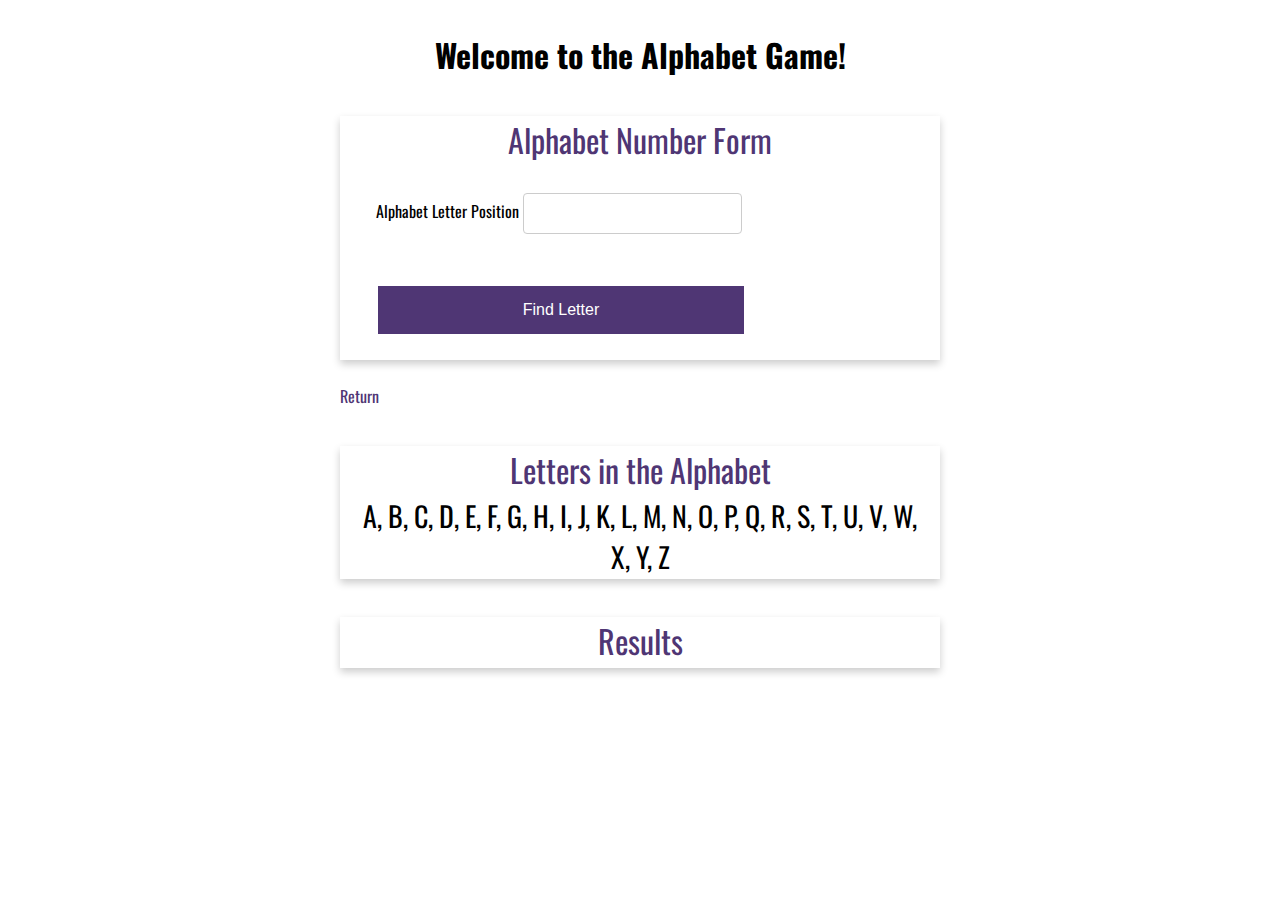
<file: week-8/vanhessche-alphabet-game.html>
<!--
    Title: vanhessche-alphabet-game.html
    Author: John Vanhessche
    Date: 7/12/2022
    Description: This is the html file for the Alphabet Game project, assignment 8.2
-->

<!DOCTYPE html>
<html lang="en">
<head>
    <meta charset="UTF-8">
    <meta http-equiv="X-UA-Compatible" content="IE=edge">
    <meta name="viewport" content="width=device-width, initial-scale=1.0">
    <link rel="stylesheet" type="text/css" href="./vanhessche-alphabet-game.css"/>
    <link rel="stylesheet" type="text/css" href="../global.css" />
    <link href="https://fonts.googleapis.com/css2?family=Oswald:wght@300;400;500;700&display=swap" rel="stylesheet" />
    <title>Alphabet Game</title>
</head>
<body>
    <!--Main div container for the program.  All other html code will be inside this container.-->
    <div id="container">
        <h1 class="app-header">Welcome to the Alphabet Game!</h1>
        <div id="form-example">                 <!--This is the container for the form-->
            <div class="card">
                <div class="card-title">Alphabet Number Form</div>
                <div class="card-content">
                    <div class="form">
                        <div class="form-field">
                            <label for="txtPosition">Alphabet Letter Position</label>
                            <input type="text" class="input" id="txtPosition" name="myName"/>
                        </div>                        
                        <div class="form-field">
                            <button class="btn btn-primary full-width" id="btnFindLetter">Find Letter</button>
                        </div>
                    </div>
                </div>
            </div>
            <br>
            <a class="return-home" href="../index.html">Return</a>
        </div>
        <div id="form-results-example">          <!--This is the container for the listing of letters-->
            <div class="card">
                <div class="card-title">Letters in the Alphabet</div>
                <div class="card-content" id="alphaOutput"></div>
            </div>
        </div>
        <div id="alphabet">          <!--This is the container for the placement results-->
            <div class="card">
                <div class="card-title">Results</div>
                <div class="card-content" id="results"></div>
            </div>
        </div>        
    </div>  
    <script>
        //Creating an array of letters in the English alphabet
        const alphabet = ["A", "B", "C", "D", "E", "F", "G", "H", "I", "J", "K", "L", "M", "N", "O", "P", "Q", "R", "S", "T", "U", "V", "W", "X", "Y", "Z"];
        
        //Empty string for output of array.
        let alphabetOutput = "";

        //Array iteration to return alphaOutput div results
        for (let i in alphabet) {
            alphabetOutput += alphabet[i] + ", ";
        }
        document.getElementById("alphaOutput").innerHTML=alphabetOutput.slice(0, -2);

        //Button click function.  Capture user input and compare against alphabet array.  
        document.getElementById("btnFindLetter").onclick = function (){
            let pos = document.getElementById("txtPosition").value;
            let letter = alphabet[pos - 1];

            //Check to see if input position is undefined in array, otherwise return the letter at the position.  
            //Added additional check for letter input to return index position.  Slicing input to just one character.
            if(letter === undefined && /[a-zA-Z]/.test(pos) != true) {
                document.getElementById("results").innerHTML=`There are not ${pos} letters in the alphabet.`;
            }
            else if (/[a-zA-Z]/.test(pos)===true){
                let choice = (pos.toUpperCase()).slice(0, 1);
                document.getElementById("results").innerHTML=`${choice} is at position ${alphabet.indexOf(choice)+1} in the alphabet.`;
            }
            else {
                document.getElementById("results").innerHTML=`${letter} is at position ${pos} in the alphabet.`;
            };
        }
    </script>  
</body>
</html>
</file>
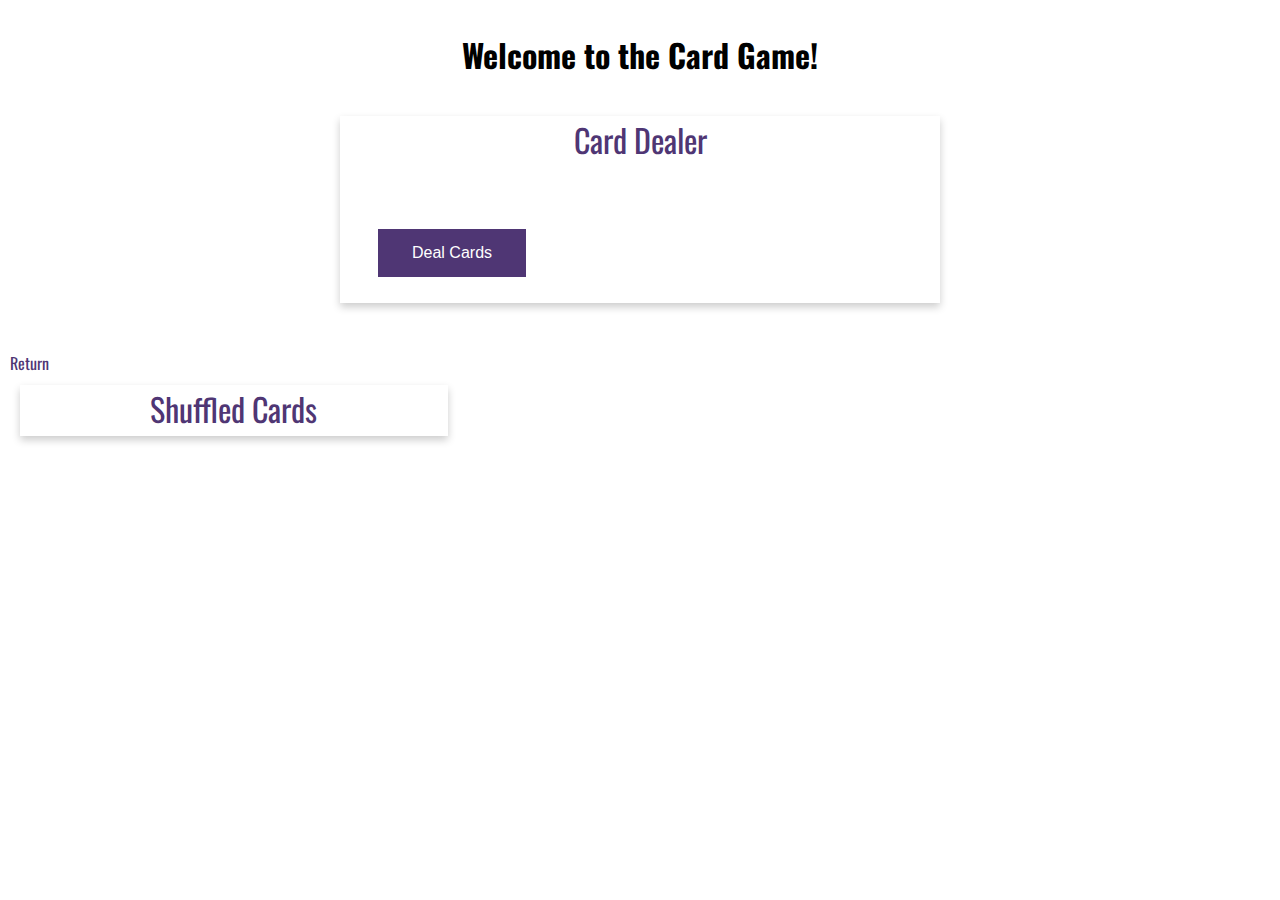
<file: week-9/vanhessche-card-game.html>
<!--
    Title: vanhessche-card-game.html
    Author: John Vanhessche
    Date: 7/18/2022
    Description: This is the html file for the vanhessche-card-game project.  Assignment 9.2.
-->

<!DOCTYPE html>
<html lang="en">
<head>
    <meta charset="UTF-8">
    <meta http-equiv="X-UA-Compatible" content="IE=edge">
    <meta name="viewport" content="width=device-width, initial-scale=1.0">
    <link rel="stylesheet" type="text/css" href="./vanhessche-card-game.css"/>
    <link rel="stylesheet" type="text/css" href="../global.css" />
    <link href="https://fonts.googleapis.com/css2?family=Oswald:wght@300;400;500;700&display=swap" rel="stylesheet" />
    <link rel="stylesheet" href="//cdn.materialdesignicons.com/5.4.55/css/materialdesignicons.min.css">
    <title>Card Game</title>
</head>
<body>
    <!--Main div container for the program.  All other html code will be inside this container.-->
    <div id="container">
        <h1 class="app-header">Welcome to the Card Game!</h1>
        <div id="form-example">                 <!--This is the container for the form-->
            <div class="card">
                <div class="card-title">Card Dealer</div>
                <div class="card-content">
                    <div class="form">
                        <div class="form-field">
                        </div>                        
                        <div class="form-field">
                            <button class="btn btn-primary full-width" id="btnDealCards">Deal Cards</button>
                        </div>
                    </div>
                </div>
            </div>
        </div>
        <br><br>
        <a class="return-home" href="../index.html">Return</a>
        <br>
        <div id="player-card-container">         <!--This is the container for the results-->
            <div class="card player-card">
                <div class="card-title">Shuffled Cards</div>
                <div class="card-content" id="results">
                    <div>
                       
                    </div>
                </div>
            </div>
        </div>        
    </div>  
    <script>
        // Variable declarations area.
        const CARD_COUNT = 0;
        let cards = [];

        //The following arrays contain the faces and suits of a deck of cards.
        let faces = ["A", 2, 3, 4, 5, 6, 7, 8, 9, 10, "J", "Q", "K"];
        let suits = ["Hearts", "Diamonds", "Clubs", "Spades"];



        //Declaring the Card and dealer classes.  Card class has parameters for face and suit.  The Dealer class is empty.
        class Card {
            constructor(face, suit){
                this.face = face;
                this.suit = suit;
            }
        };

        class Dealer {    
            //The variables the arrays used in the Dealer class.
            CARD_COUNT = 52;
            cards = [];
            faces = ["A", 2, 3, 4, 5, 6, 7, 8, 9, 10, "J", "Q", "K"];
            suits = ["Hearts", "Diamonds", "Clubs", "Spades"];

            constructor(){
                this.getDeckOfCards();                
            };

            //This method iterates through the faces and suits array and builds 52 card objects.
            getDeckOfCards () {
                for (let count = 0; count < this.CARD_COUNT; count++){                
                    this.cards[count] = new Card(this.faces[count % 13], this.suits[Math.floor(count / 13)]);                
                }
            };           

            // This method is used to randomize the order of the cards array.  We first generate a random number between 0-51,          
            // and assign this to secondCard variable.  Then we find the first card of the array and assign it to tempCard.  
            // Then we assign first card to second card, and second card to tempCard, then repeat the loop.
        
            shuffle () {
            for (let firstCard = 0; firstCard < this.CARD_COUNT; firstCard++){
                    let secondCard = Math.floor(Math.random()*this.CARD_COUNT); 
                    let tempCard = this.cards[firstCard];
                    this.cards[firstCard] = this.cards[secondCard];
                    this.cards[secondCard] = tempCard;
                }
            };    
        };
        
        
        //Capturing the deal cards button and initiating program run.
        document.getElementById("btnDealCards").onclick = function () {
            
            let dealer = new Dealer();
            
            dealer.shuffle();

            let cardOutputWithIcon = "";

            //Switch to change suit verbiage to mdi icon.  
            for(const card of dealer.cards) {
                switch (card.suit) {
                    case "Hearts":
                        cardOutputWithIcon += buildPlayingCard(card, "mdi mdi-heart", "red", "red");
                        break;
                    case "Diamonds":
                        cardOutputWithIcon += buildPlayingCard(card, "mdi mdi-cards-diamond", "red", "red");
                        break;
                    case "Clubs": 
                        cardOutputWithIcon += buildPlayingCard(card, "mdi mdi-cards-club", "black", "black");
                        break;
                    case "Spades": 
                        cardOutputWithIcon += buildPlayingCard(card, "mdi mdi-cards-spade", "black", "black");
                        break;
                }
            }   document.getElementById("player-card-container").innerHTML = cardOutputWithIcon;
        };
        
        //returning div for card output.  Styling format included, but something isn't working correctly here.  
        function buildPlayingCard (card, suitIcon, faceColor, suitColor) {
                return `<div class = "card player-card"><div class="card-title" style="text-align: left; font-size: 20px;
                    padding-left: 10px; color: ${faceColor}">${card.face}</div><div class="card-content" style="font-size: 28px;
                    padding-bottom: 25px; text-align: center;"><span class="${suitIcon}" style="color: ${suitColor}"></span></div></div>`
        };
    </script>  
</body>
</html>
</file>
<file: site.css>
/*
    Title: site.css
    Author: John Vanhessche
    Date: 5/29/2022
    Description: site.css file for index.html landing page
*/


body {
    font-family: 'Oswald', Verdana, Arial, sans-serif;
}

#container {
    margin-top: 50px;
    margin-left: 100px;
    margin-right: 100px;
}

h1, h2, h3, h4 {
    background-color:#3C275a;
    color: white;
    border: 1px solid #D6A800;
    padding: 10px;
}

a {
    color: #453674;
    text-decoration: none #453674;
}

a:visited {
    text-decoration: #3C275A;
}

.record {
    border: 1px dotted red;
}
</file>
<file: week-1/assignment-3/site.css>
body {
    font-family: 'Oswald', Verdana, Arial, sans-serif;
}

#container {
    margin-top: 50px;
    margin-left: 100px;
    margin-right: 100px;
}

h1, h2, h3, h4 {
    background-color:#3C275a;
    color: white;
    border: 1px solid #D6A800;
    padding: 10px;
}

a {
    color: #453674;
    text-decoration: none #453674;
}

a:visited {
    text-decoration: #3C275A;
}
</file>
<file: global.css>
/*
    Title: global.css
    Author: John Vanhessche
    Date: 5/29/2022
    Description: global.css file for index.html landing page.
*/
body {
    margin: 0;
    font-family: 'Oswald', Verdana, Arial, sans-serif;
}

.app-header {
    text-align: center;
}

.card {
    box-shadow: 0 4px 8px 0 rgba(0, 0, 0, 0.2);
    transition: 0.3s;    
}

.card-title {
    text-align: center;
    font-size: 2em;
    color: #4F3674;
    font-weight: 400;
}

.card-content {
    padding: 2px 16px;
}

.card:hover {
    box-shadow: 0 8px 16px 0 rgba(0, 0, 0, 0.2);
}

#card-example {
    width: 600px;
    margin: 3% auto 0;
}

.btn {
    border: none;
    text-align: center;
    text-decoration: none;
    display: inline-block;
    font-size: 16px;
    margin: 4px 2px;
    cursor: pointer;
    padding: 15px 32px;
    color: #000;
}

.btn-primary {
    background-color: #4F3674;
    color: #fff;
}

.btn-primary:hover {
    background-color: #D6A800;
    color: #4F3674;
}

.input {
    padding: 12px 20px;
    margin: 8px 0;
    display: inline-block;
    border: 1px solid #ccc;
    border-radius: 4px;
    box-sizing: border-box;
}

.full-width {
    width: 100%;
}

.form {
    display: inline-grid;
    grid-template-columns: auto;
}

.form-field {
    padding: 20px;
}

#container {
    padding: 10px;
}

#form-example {
    width: 600px;
    margin: 3% auto 0;
}

#form-results-example {
    width: 600px;
    margin: 3% auto 0;
}

.return-home {
    color: #4F3674;
    text-decoration: none;  
}

.return-home:hover {
    background-color: #D6A800;
    color: #4F3674;
}

.return-home:visited {
    color: #3C275A;
}

.drop-down-menu {
    padding: 12px 20px;
    margin: 8px 0;
    display: inline-block;
    border: 1px solid #ccc;
    border-radius: 4px;
    box-sizing: border-box;
}
</file>
<file: week-2/vanhessche-payroll.css>
/*
    Title: vanhessche-payroll.css
    Author: John Vanhessche
    Date: 6/5/2022
    Description: css file for vanhessche-payroll.html page
*/

#payroll-header {
    text-align: center;
}
</file>
<file: week-3/vanhessche-temp-conversion.css>
/*
    Assignment 3.2 styles
*/


/* for class font family */
#results {
    text-align: center;
    font-size: 28px;
}
</file>
<file: week-4/vanhessche-number-game.css>
/*
    Title: vanhessche-number-game.css
    Author:  John Vanhessche
    Date: 6/18/2022
    Description:  This is the .css file for additional styling on the vanhessche-number-game.html.  This is for assignment 4.2.
*/

#results {
    text-align: center;
    font-size: 28px;
}
</file>
<file: week-5/vanhessche-sequence-game.css>
/*
    Title: vanhessche-sequence-game.css
    Author:  John Vanhessche
    Date: 6/22/2022
    Description:  This is the .css file for additional styling on the vanhessche-sequence-game.html.  This is for assignment 5.2.
*/

#results {
    text-align: center;
    font-size: 28px;
}
</file>
<file: week-6/vanhessche-in-n-out-books.css>
/*
    Title: vanhessche-in-n-out-books.css
    Author: John Vanhessche
    Date: 6/27/2022
    Description: For additional styling on assignment 6.2.
*/

/*Added table, th, td, and tr styling as per the instructions to match expected table output.  This is in addition to the global.css styling*/
table {
    border-collapse: collapse;
    width: 100%;
    margin-bottom: 30px;
}

th {
    padding: 12px;
    padding-bottom: 12px;
    text-align: left;
    background-color: #4F3674;
    color: white;
    border: 1px solid #ddd;
}

td {
    border: 1px solid #ddd;
}

tr:hover {
    background-color: #D6A800;
    color: #4F3674;
    cursor: pointer;
}
</file>
<file: week-7/vanhessche-javazon.css>
/*
    Title: vanhessche-javazon.css
    Author: John Vanhessche
    Date: 7/5/2022
    Description: For additional styling on assignment 7.2.
*/

/*Added table, th, td, and tr styling as per the instructions to match expected table output.  This is in addition to the global.css styling*/
table {
    border-collapse: collapse;
    width: 100%;
    margin-bottom: 30px;
}

th {
    padding: 12px;
    padding-bottom: 12px;
    text-align: left;
    background-color: #4F3674;
    color: white;
    border: 1px solid #ddd;
}

td {
    border: 1px solid #ddd;
}

tr:hover {
    background-color: #D6A800;
    color: #4F3674;
    cursor: pointer;
}
</file>
<file: week-8/vanhessche-alphabet-game.css>
/*
    Title: vanhessche-alphabet-game.css
    Author:  John Vanhessche
    Date: 7/11/2022
    Description:  This is the .css file for additional styling on the vanhessche-alphabet-game.html.  This is for assignment 8.2.
*/

#results {
    text-align: center;
    font-size: 28px;
}

#alphaOutput {
    text-align: center;
    font-size: 28px;
}

#alphabet {
    width: 600px;
    margin: 3% auto 0;
}
</file>
<file: week-9/vanhessche-card-game.css>
/*
    Title: vanhessche-alphabet-game.css
    Author:  John Vanhessche
    Date: 7/18/2022
    Description:  This is the .css file for additional styling on the vanhessche-card-game.html.  This is for assignment 9.2.
*/

#player-card-container {
    display: grid;
    grid-template-columns: auto auto auto auto;       
    padding: 10px;
    gap: 10px;
}

player-card {
    text-align: center;
}
</file>
